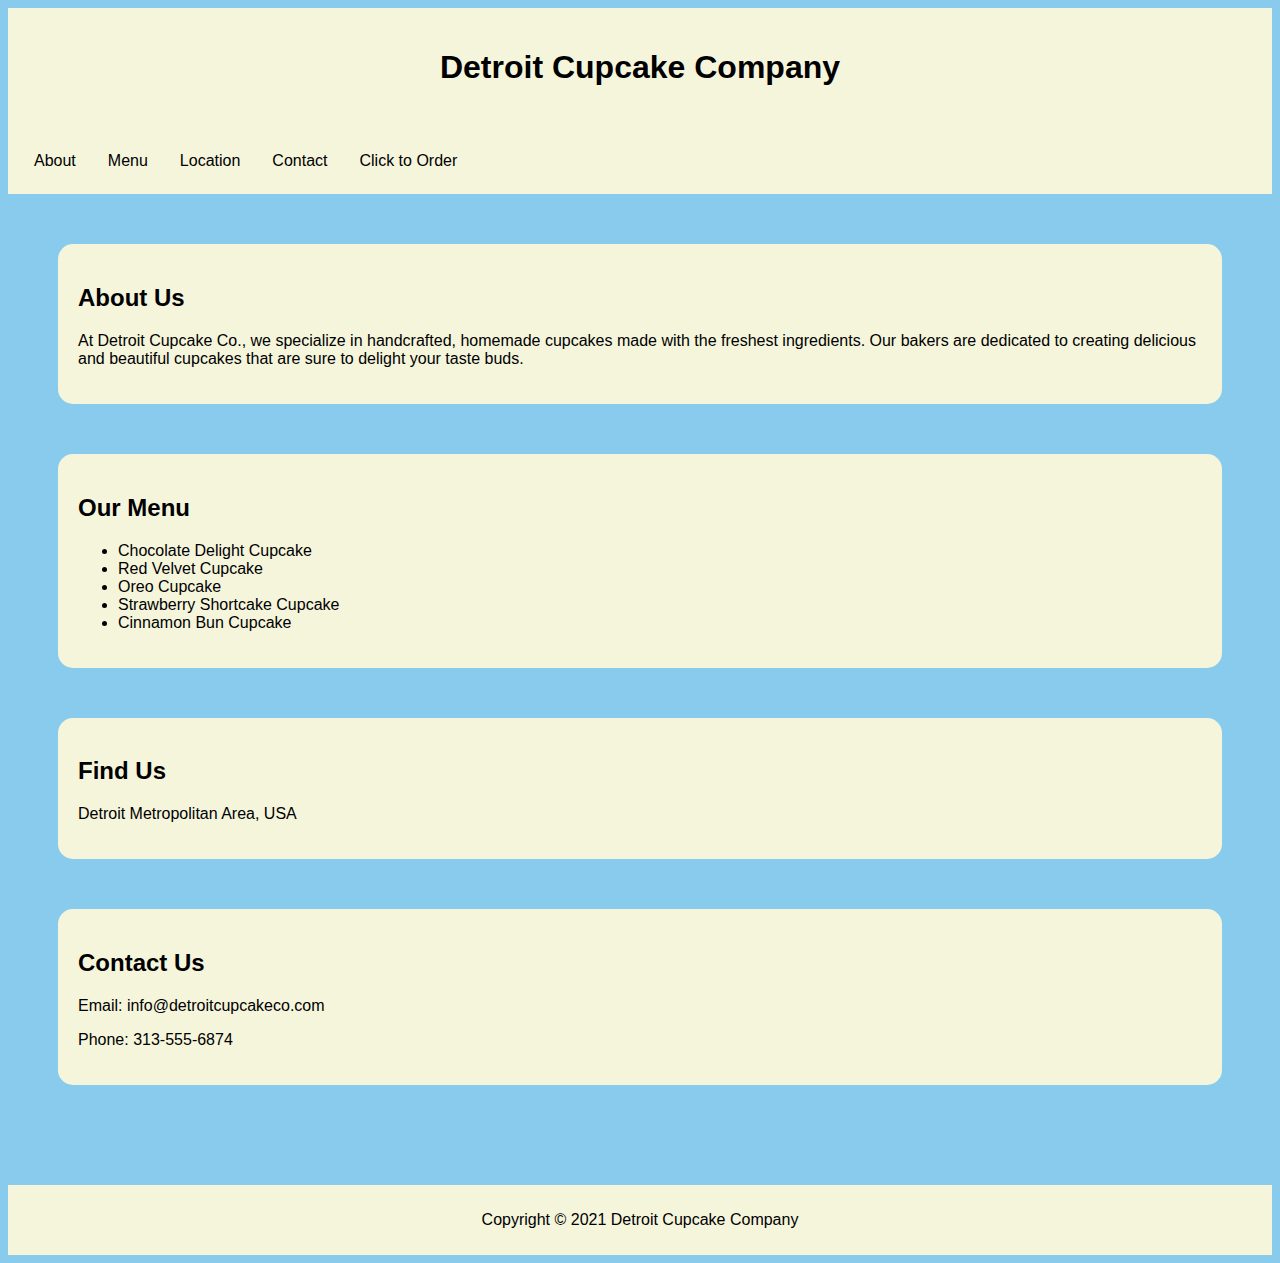
<file: templates/index.html>
<!DOCTYPE html>
<html lang="en">
<head>
    <meta charset="UTF-8">
    <meta http-equiv="X-UA-Compatible" content="IE=edge">
    <meta name="viewport" content="width=device-width, initial-scale=1.0">
    <link rel="stylesheet" type="text/css" href="/static/index.css">
    <title>Detroit Cupcake Compa</title>
  </head>
  <body>
    <header>
      <h1>Detroit Cupcake Company</h1>
    </header>
    <nav>
      <ul>
        <li><a href="#about">About</a></li>
        <li><a href="#menu">Menu</a></li>
        <li><a href="#location">Location</a></li>
        <li><a href="#contact">Contact</a></li>
        <li><a href= "http://localhost:8000/cupcakes">Click to Order</a></li>
      </ul>
    </nav>
    <main>
      <section id="about">
        <h2>About Us</h2>
        <p>At Detroit Cupcake Co., we specialize in handcrafted, homemade cupcakes made with the freshest ingredients. Our bakers are dedicated to creating delicious and beautiful cupcakes that are sure to delight your taste buds.</p>
      </section>
      <section id="menu">
        <h2>Our Menu</h2>
        <ul>
          <li>Chocolate Delight Cupcake</li>
          <li>Red Velvet Cupcake</li>
          <li>Oreo Cupcake</li>
          <li>Strawberry Shortcake Cupcake</li>
          <li>Cinnamon Bun Cupcake</li>
        </ul>
      </section>
      <section id="location">
        <h2>Find Us</h2>
        <p>Detroit Metropolitan Area, USA</p>
      </section>
      <section id="contact">
        <h2>Contact Us</h2>
        <p>Email: info@detroitcupcakeco.com</p>
        <p>Phone: 313-555-6874</p>
      </section>
    </main>
    <footer>
      <p>Copyright © 2021 Detroit Cupcake Company</p>
    </footer>
  </body>
</html>
</file>
<file: static/index.css>
body {
    background-color: rgb(136, 203, 236);
    font-family: Arial, sans-serif;
  }
  
  header {
    background-color: #f5f5dc;
    padding: 20px;
    text-align: center;
  }
  
  nav {
    background-color: #f5f5dc;
    padding: 10px;
  }
  
  nav ul {
    list-style-type: none;
    margin: 0;
    padding: 0;
    overflow: hidden;
  }
  
  nav li {
    float: left;
  }
  
  nav a {
    display: block;
    color: #000;
    text-align: center;
    padding: 14px 16px;
    text-decoration: none;
  }
  
  nav a:hover {
    background-color: #ddd;
    color: black;
  }
  
  main {
    padding: 50px;
    border-radius: 15px;
  }
  
  section {
    background-color: #f5f5dc;
    padding: 20px;
    margin-bottom: 50px;  
    border-radius: 15px;

  }
  
  footer {
    background-color: #f5f5dc;
    padding: 10px;
    text-align: center;
  }
</file>
